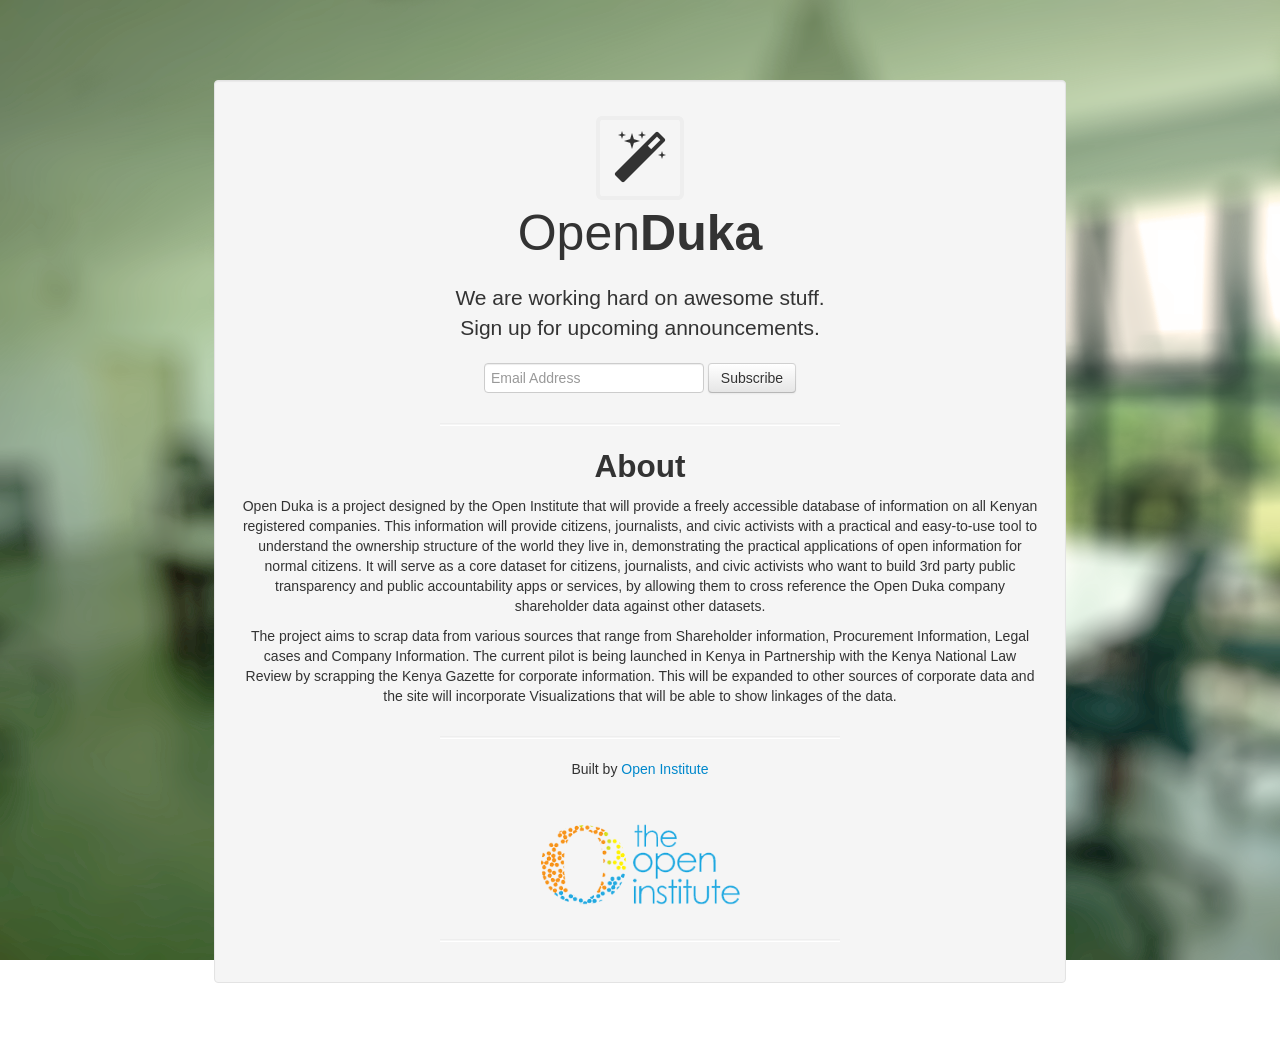
<file: index.html>
<!DOCTYPE html>
<!--[if lt IE 7]>      <html class="no-js lt-ie9 lt-ie8 lt-ie7" lang="en"> <![endif]-->
<!--[if IE 7]>         <html class="no-js lt-ie9 lt-ie8" lang="en"> <![endif]-->
<!--[if IE 8]>         <html class="no-js lt-ie9" lang="en"> <![endif]-->
<!--[if gt IE 8]><!--> <html class="no-js" lang="en"> <!--<![endif]-->
    <head>
        <meta charset="utf-8">
        <meta http-equiv="X-UA-Compatible" content="IE=edge,chrome=1">
        <title>OpenDuka by Open Institute | Coming Soon</title>
        <meta name="description" content="Open Duka">
        <meta name="author" content="Open Institute">
        <meta name="viewport" content="width=device-width">

        <!-- Place favicon.ico and apple-touch-icon.png in the root directory -->

        <link rel="stylesheet" href="css/normalize.css">
        <link rel="stylesheet" href="css/main.css">
        <link rel="stylesheet" href="css/bootstrap.min.css">
        <link rel="stylesheet" href="css/font-awesome.min.css">
        <!--[if IE 7]>
        <link rel="stylesheet" href="assets/css/font-awesome-ie7.min.css">
        <![endif]-->
        <script src="js/vendor/modernizr-2.6.2.min.js"></script>
        
        <style>
        	.full-screen-background-image {
        	  z-index: -999;
        	  min-height: 100%;
        	  min-width: 1024px;
        	  width: 100%;
        	  height: auto;
        	  position: fixed;
        	  top: 0;
        	  left: 0;
        	}
        	.wrapper {
        	  position: relative;
        	  width: 800px;
        	  min-height: 400px;
        	  margin: 40px auto;
        	  color: #333;
        	}
        	
        	.partner-logos img {
        		height: 50px;
        		padding: 5px;
        	}
        		.partner-logos img:hover {
        			opacity: 0.8;
        		}
        </style>
        
    </head>
    <body >
        <!--[if lt IE 7]>
            <p class="chromeframe">You are using an <strong>outdated</strong> browser. Please <a href="http://browsehappy.com/">upgrade your browser</a> or <a href="http://www.google.com/chromeframe/?redirect=true">activate Google Chrome Frame</a> to improve your experience.</p>
        <![endif]-->
        
        <img src="img/bg-image.png" alt="" class="full-screen-background-image" />

        <!-- Add your site or application content here -->
        <table align="center" style="width: 100%; height: 100%; text-align: center;" class="wrapper">
        	<tr><td valign="middle" style="padding: 40px 0 20px; width: 800px;">
        		<div class="well" style="display: inline-block; padding: 50px 25px 20px; max-width: 800px;">
	        		<p style="margin-bottom: 25px;"><i class="icon-magic icon-4x icon-border"></i></p>
	        		<h1 style="font-size: 50px;">
	        			<span style="font-weight: normal;">Open</span>Duka
	        		</h1>
	        		<br />
	        		
	        		<div style="max-width:400px; margin: 0 auto;">
	        			<p class="lead">We are working hard on awesome stuff. Sign up for upcoming announcements.</p>
	        		</div>
	        		
	        		<!-- Begin MailChimp Signup Form -->
	        		<div id="mc_embed_signup">
	        			<form action="http://openinstitute.us6.list-manage1.com/subscribe/post?u=65e5825507b3cec760f272e79&amp;id=b7fae70cb2" method="post" id="mc-embedded-subscribe-form" name="mc-embedded-subscribe-form" class="validate form-inline" target="_blank" novalidate>
	        				
	        				<div class="mc-field-group">
	        					<input type="email" value="" name="EMAIL" class="required email" id="mce-EMAIL" placeholder="Email Address">
	        					<button type="submit" name="subscribe" id="mc-embedded-subscribe" class="btn">Subscribe</button>
	        				</div>
	        				<div id="mce-responses" class="clear">
	        					<div class="response" id="mce-error-response" style="display:none"></div>
	        					<div class="response" id="mce-success-response" style="display:none"></div>
	        				</div>
	        			</form>
	        		</div>
	        		
	        		<!--End mc_embed_signup-->
	        		
	        		
	        		
	        		<hr style="max-width: 400px; margin: 30px auto 20px;" />
	        		
	        		
	        		<h2>About</h2>
	        		
	        		<p>Open Duka is a project designed by the Open Institute that will provide a freely accessible database of information on all Kenyan registered companies. This information will provide citizens, journalists, and civic activists with a practical and easy-to-use tool to understand the ownership structure of the world they live in, demonstrating the practical applications of open information for normal citizens. It will serve as a core dataset for citizens, journalists, and civic activists who want to build 3rd party public transparency and public accountability apps or services, by allowing them to cross reference the Open Duka company shareholder data against other datasets.</p>
	        		
	        		<p>The project aims to scrap data from various sources that range from Shareholder information, Procurement Information, Legal cases and Company Information. The current pilot is being launched in Kenya in Partnership with the Kenya National Law Review by scrapping the Kenya Gazette for corporate information. This will be expanded to other sources of corporate data and the site will incorporate Visualizations that will be able to show linkages of the data.</p>
	        		
	        		<hr style="max-width: 400px; margin: 30px auto 20px;" />
	        		
	        		<p>Built by <a href="http://openinstitute.com" target="_blank">Open Institute</a></p>
	        		<br />
	        		
	        		
	        		
	        		<div class="partner-logos">
	        			<a href="http://openinstitute.com"><img src="img/oi-logo.png" alt="Open Institute" style="height: 100px;"></a>
	        		</div>
					
				<!--	<p class="muted" style="margin: 40px 0 0;"><b>SUPPORTED BY</b></p>
	        		<div class="partner-logos">
						<a href="http://google-africa.blogspot.com/" target="_blank"><img src="img/google.png" alt="Google" style="height: 85px;"></a>
	        		</div> -->
	        		<hr style="max-width: 400px; margin: 20px auto 20px;" />
        		</div>
        	</td></tr>
        </table>

        <script src="//ajax.googleapis.com/ajax/libs/jquery/1.9.0/jquery.min.js"></script>
        <script>window.jQuery || document.write('<script src="js/vendor/jquery-1.9.0.min.js"><\/script>')</script>
        <script src="js/plugins.js"></script>
        <script src="js/bootstrap.min.js"></script>
        <script src="js/main.js"></script>

        <!-- Google Analytics: change UA-XXXXX-X to be your site's ID. -->
        <script>
            var _gaq=[['_setAccount','UA-34157316-3'],['_trackPageview']];
            (function(d,t){var g=d.createElement(t),s=d.getElementsByTagName(t)[0];
            g.src=('https:'==location.protocol?'//ssl':'//www')+'.google-analytics.com/ga.js';
            s.parentNode.insertBefore(g,s)}(document,'script'));
        </script>
    </body>
</html>
</file>
<file: css/main.css>
/*
 * HTML5 Boilerplate
 *
 * What follows is the result of much research on cross-browser styling.
 * Credit left inline and big thanks to Nicolas Gallagher, Jonathan Neal,
 * Kroc Camen, and the H5BP dev community and team.
 */

/* ==========================================================================
   Base styles: opinionated defaults
   ========================================================================== */

html,
button,
input,
select,
textarea {
    color: #222;
}

body {
    font-size: 1em;
    line-height: 1.4;
}

/*
 * Remove text-shadow in selection highlight: h5bp.com/i
 * These selection declarations have to be separate.
 * Customize the background color to match your design.
 */

::-moz-selection {
    background: #b3d4fc;
    text-shadow: none;
}

::selection {
    background: #b3d4fc;
    text-shadow: none;
}

/*
 * A better looking default horizontal rule
 */

hr {
    display: block;
    height: 1px;
    border: 0;
    border-top: 1px solid #ccc;
    margin: 1em 0;
    padding: 0;
}

/*
 * Remove the gap between images and the bottom of their containers: h5bp.com/i/440
 */

img {
    vertical-align: middle;
}

/*
 * Remove default fieldset styles.
 */

fieldset {
    border: 0;
    margin: 0;
    padding: 0;
}

/*
 * Allow only vertical resizing of textareas.
 */

textarea {
    resize: vertical;
}

/* ==========================================================================
   Chrome Frame prompt
   ========================================================================== */

.chromeframe {
    margin: 0.2em 0;
    background: #ccc;
    color: #000;
    padding: 0.2em 0;
}

/* ==========================================================================
   Author's custom styles
   ========================================================================== */

















/* ==========================================================================
   Helper classes
   ========================================================================== */

/*
 * Image replacement
 */

.ir {
    background-color: transparent;
    border: 0;
    overflow: hidden;
    /* IE 6/7 fallback */
    *text-indent: -9999px;
}

.ir:before {
    content: "";
    display: block;
    width: 0;
    height: 150%;
}

/*
 * Hide from both screenreaders and browsers: h5bp.com/u
 */

.hidden {
    display: none !important;
    visibility: hidden;
}

/*
 * Hide only visually, but have it available for screenreaders: h5bp.com/v
 */

.visuallyhidden {
    border: 0;
    clip: rect(0 0 0 0);
    height: 1px;
    margin: -1px;
    overflow: hidden;
    padding: 0;
    position: absolute;
    width: 1px;
}

/*
 * Extends the .visuallyhidden class to allow the element to be focusable
 * when navigated to via the keyboard: h5bp.com/p
 */

.visuallyhidden.focusable:active,
.visuallyhidden.focusable:focus {
    clip: auto;
    height: auto;
    margin: 0;
    overflow: visible;
    position: static;
    width: auto;
}

/*
 * Hide visually and from screenreaders, but maintain layout
 */

.invisible {
    visibility: hidden;
}

/*
 * Clearfix: contain floats
 *
 * For modern browsers
 * 1. The space content is one way to avoid an Opera bug when the
 *    `contenteditable` attribute is included anywhere else in the document.
 *    Otherwise it causes space to appear at the top and bottom of elements
 *    that receive the `clearfix` class.
 * 2. The use of `table` rather than `block` is only necessary if using
 *    `:before` to contain the top-margins of child elements.
 */

.clearfix:before,
.clearfix:after {
    content: " "; /* 1 */
    display: table; /* 2 */
}

.clearfix:after {
    clear: both;
}

/*
 * For IE 6/7 only
 * Include this rule to trigger hasLayout and contain floats.
 */

.clearfix {
    *zoom: 1;
}

/* ==========================================================================
   EXAMPLE Media Queries for Responsive Design.
   Theses examples override the primary ('mobile first') styles.
   Modify as content requires.
   ========================================================================== */

@media only screen and (min-width: 35em) {
    /* Style adjustments for viewports that meet the condition */
}

@media print,
       (-o-min-device-pixel-ratio: 5/4),
       (-webkit-min-device-pixel-ratio: 1.25),
       (min-resolution: 120dpi) {
    /* Style adjustments for high resolution devices */
}

/* ==========================================================================
   Print styles.
   Inlined to avoid required HTTP connection: h5bp.com/r
   ========================================================================== */

@media print {
    * {
        background: transparent !important;
        color: #000 !important; /* Black prints faster: h5bp.com/s */
        box-shadow: none !important;
        text-shadow: none !important;
    }

    a,
    a:visited {
        text-decoration: underline;
    }

    a[href]:after {
        content: " (" attr(href) ")";
    }

    abbr[title]:after {
        content: " (" attr(title) ")";
    }

    /*
     * Don't show links for images, or javascript/internal links
     */

    .ir a:after,
    a[href^="javascript:"]:after,
    a[href^="#"]:after {
        content: "";
    }

    pre,
    blockquote {
        border: 1px solid #999;
        page-break-inside: avoid;
    }

    thead {
        display: table-header-group; /* h5bp.com/t */
    }

    tr,
    img {
        page-break-inside: avoid;
    }

    img {
        max-width: 100% !important;
    }

    @page {
        margin: 0.5cm;
    }

    p,
    h2,
    h3 {
        orphans: 3;
        widows: 3;
    }

    h2,
    h3 {
        page-break-after: avoid;
    }
}
</file>
